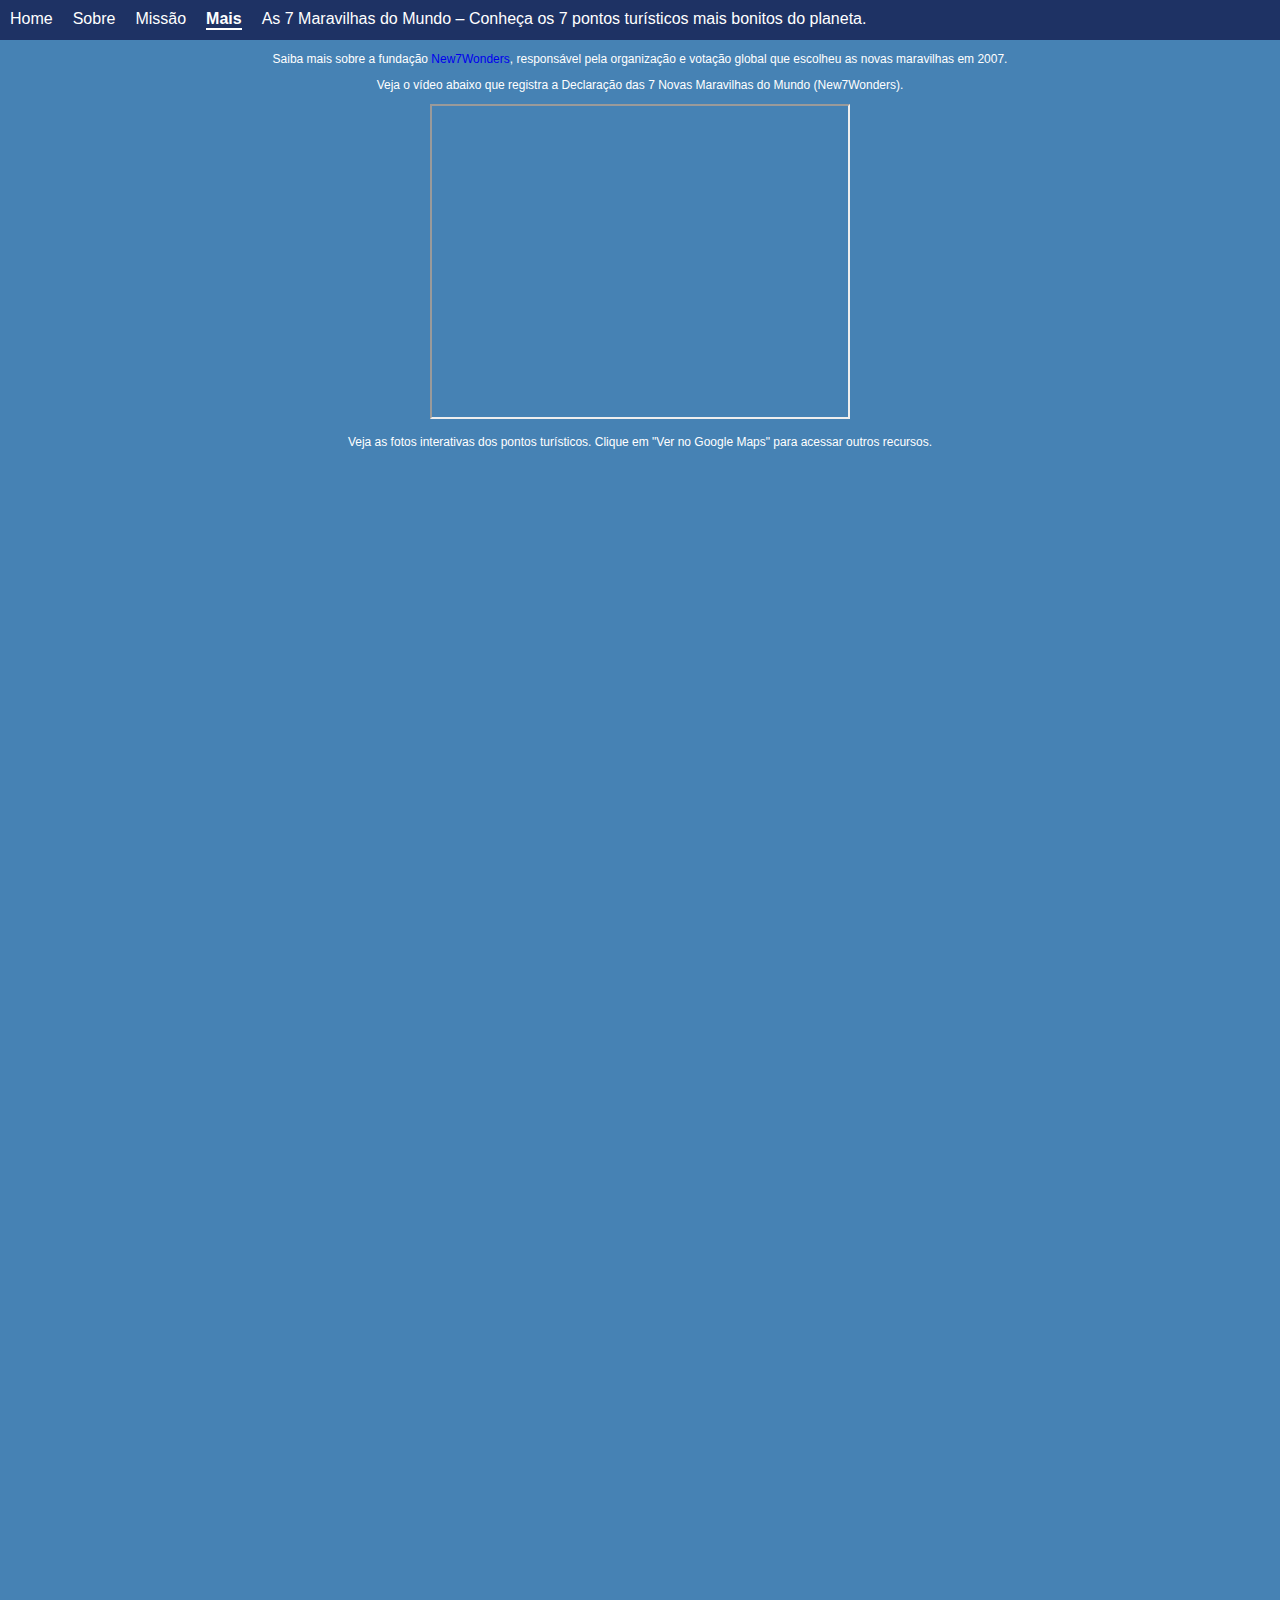
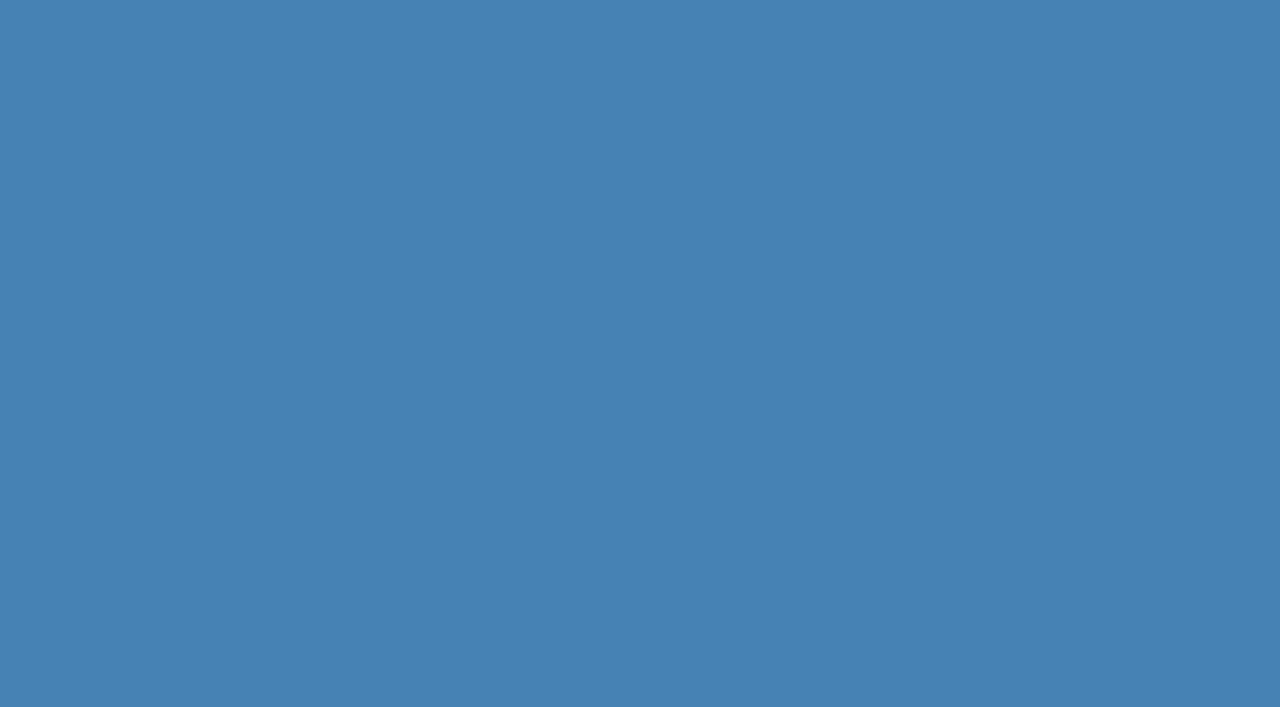
<file: mais.html>
<!DOCTYPE html>
<html lang="en">
	<head>
		<meta charset="UTF-8">
		<meta name="viewport" content="width=device-width, initial-scale=1.0">
		<title>Bem-vindo</title>
		<link rel="stylesheet" href="styles.css">
	</head>

    <nav class="nav">
    <a href="/">Home</a>
    <a href="sobre.html">Sobre</a>
	<a href="missao.html">Missão</a>
    <a href="mais.html" class="active">Mais</a>
	<p id="titulo">As 7 Maravilhas do Mundo<span id="subtitulo"> – Conheça os 7 pontos turísticos mais bonitos do planeta.</span></p>
    </nav>

	<body>
	<div vw class="enabled">
		<div vw-access-button class="active"></div>
		<div vw-plugin-wrapper>
			<div class="vw-plugin-top-wrapper"></div>
		</div>
	</div>
	<script src="https://vlibras.gov.br/app/vlibras-plugin.js"></script>
	<script>
		new window.VLibras.Widget("https://vlibras.gov.br/app");
	</script>
	
	<p class="n1">Saiba mais sobre a fundação <a href="https://world.new7wonders.com" style="text-decoration:none">New7Wonders</a>, responsável pela organização e votação global que escolheu as novas maravilhas em 2007.</p>
	<p class="n1">Veja o vídeo abaixo que registra a Declaração das 7 Novas Maravilhas do Mundo (New7Wonders).</p>

	<div class="row3">
	<div class="box3">
		<iframe width="420" height="315" src="https://www.youtube.com/embed/39m1s0LNIjU">
	</iframe>
	</div>
	</div>

	<p class="n1">Veja as fotos interativas dos pontos turísticos. Clique em "Ver no Google Maps" para acessar outros recursos.</p>

	<div class="row2">
	<div class="box2" position="center">
		<iframe src="https://www.google.com/maps/embed?pb=!4v1752209004119!6m8!1m7!1sCAoSHENJQUJJaEE2Y2owX3kyYkpxSUpfcVdRaXRoV2U.!2m2!1d40.43190768264349!2d116.5703748790251!3f305.01976349277004!4f-21.089560236106635!5f0.4000000000000002" width="600" height="450" style="border:0;" allowfullscreen="" loading="lazy" referrerpolicy="no-referrer-when-downgrade"></iframe>
	</div>
	<div class="box2">
		<iframe src="https://www.google.com/maps/embed?pb=!4v1752211797564!6m8!1m7!1sCAoSFkNJSE0wb2dLRUlDQWdJQ2N5TE9DU1E.!2m2!1d20.68428493343833!2d-88.5677825842646!3f53.800174545114245!4f15.997609340893959!5f0.7820865974627469" width="600" height="450" style="border:0;" allowfullscreen="" loading="lazy" referrerpolicy="no-referrer-when-downgrade"></iframe>
	</div>
	<div class="box2">
		<iframe src="https://www.google.com/maps/embed?pb=!4v1752209392110!6m8!1m7!1sCAoSF0NJSE0wb2dLRUlDQWdJQ0UzNFNra2dF!2m2!1d30.32845441867348!2d35.44436223716296!3f354.4086382366482!4f14.472607126746013!5f1.0412273916000767" width="600" height="450" style="border:0;" allowfullscreen="" loading="lazy" referrerpolicy="no-referrer-when-downgrade"></iframe>
	</div>
	<div class="box2">
		<iframe src="https://www.google.com/maps/embed?pb=!4v1752211690722!6m8!1m7!1sCAoSF0NJSE0wb2dLRUlDQWdJQ1dtdUNYekFF!2m2!1d-13.16416220958035!2d-72.54505867917618!3f0.8667620947426258!4f-6.204585989764837!5f0.7820865974627469" width="600" height="450" style="border:0;" allowfullscreen="" loading="lazy" referrerpolicy="no-referrer-when-downgrade"></iframe>
	</div>
	<div class="box2">
		<iframe src="https://www.google.com/maps/embed?pb=!4v1752209913503!6m8!1m7!1sCAoSF0NJSE0wb2dLRUlDQWdJRHM3dHZBaGdF!2m2!1d-22.95191693803854!2d-43.21026933688682!3f250.40778192574345!4f24.372160020115444!5f0.40027610161205945" width="600" height="450" style="border:0;" allowfullscreen="" loading="lazy" referrerpolicy="no-referrer-when-downgrade"></iframe>
	</div>
	<div class="box2">
		<iframe src="https://www.google.com/maps/embed?pb=!4v1752209956003!6m8!1m7!1sCAoSFkNJSE0wb2dLRUlDQWdJQ0VqYzdTRWc.!2m2!1d41.8902101706461!2d12.49223093463763!3f331.976714737158!4f-7.486636098847782!5f0.7820865974627469" width="600" height="450" style="border:0;" allowfullscreen="" loading="lazy" referrerpolicy="no-referrer-when-downgrade"></iframe>
	</div>
	<div class="box2">
		<iframe src="https://www.google.com/maps/embed?pb=!4v1752211175008!6m8!1m7!1sCAoSFkNJSE0wb2dLRUlDQWdJRHA5SzJaQlE.!2m2!1d27.1751447920762!2d78.04214216036003!3f44.408747299624714!4f27.8597494752224!5f0.7820865974627469" width="600" height="450" style="border:0;" allowfullscreen="" loading="lazy" referrerpolicy="no-referrer-when-downgrade"></iframe>
	</div>
	</div>
</body>
</html>
</file>
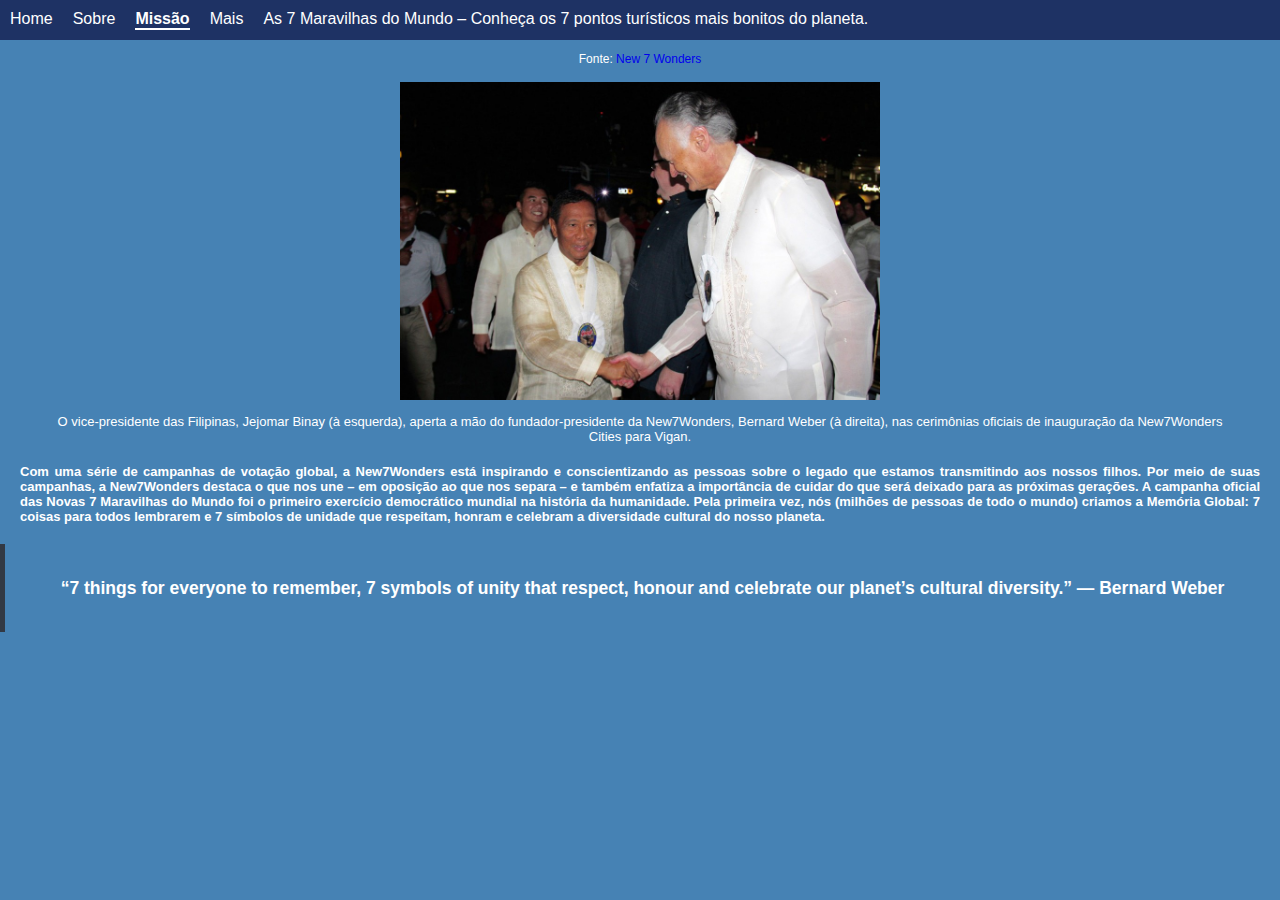
<file: missao.html>
<!DOCTYPE html>
<html lang="en">
	<head>
		<meta charset="UTF-8">
		<meta name="viewport" content="width=device-width, initial-scale=1.0">
		<title>Bem-vindo</title>
		<link rel="stylesheet" href="styles.css">
	</head>

    <nav class="nav">
    <a href="/">Home</a>
    <a href="/sobre.html">Sobre</a>
	<a href="/missao.html" class="active">Missão</a>
    <a href="/mais.html">Mais</a>
	<p id="titulo">As 7 Maravilhas do Mundo<span id="subtitulo"> – Conheça os 7 pontos turísticos mais bonitos do planeta.</span></p>
    </nav>

	<div vw class="enabled">
		<div vw-access-button class="active"></div>
		<div vw-plugin-wrapper>
			<div class="vw-plugin-top-wrapper"></div>
		</div>
	</div>
	<script src="https://vlibras.gov.br/app/vlibras-plugin.js"></script>
	<script>
		new window.VLibras.Widget("https://vlibras.gov.br/app");
	</script>
	
	<body>
	<p class="n1">Fonte: <a href="https://about.new7wonders.com/our-mission/" style="text-decoration:none">New 7 Wonders</a></p>
	<figure>
	<img class="missao" src="MissionNew7Wonders.jpg" style="width:40%" alt="Missão">
	<figcaption>O vice-presidente das Filipinas, Jejomar Binay (à esquerda), aperta a mão do fundador-presidente da New7Wonders, Bernard Weber (à direita), nas cerimônias oficiais de inauguração da New7Wonders Cities para Vigan.</figcaption>
	</figure>

	<h4 class="missao">Com uma série de campanhas de votação global, a New7Wonders está inspirando e conscientizando as pessoas sobre o legado que estamos transmitindo aos nossos filhos. Por meio de suas campanhas, a New7Wonders destaca o que nos une – em oposição ao que nos separa – e também enfatiza a importância de cuidar do que será deixado para as próximas gerações.

	A campanha oficial das Novas 7 Maravilhas do Mundo foi o primeiro exercício democrático mundial na história da humanidade. Pela primeira vez, nós (milhões de pessoas de todo o mundo) criamos a Memória Global: 7 coisas para todos lembrarem e 7 símbolos de unidade que respeitam, honram e celebram a diversidade cultural do nosso planeta.</h4>

	<blockquote><h4>“7 things for everyone to remember, 7 symbols of unity that respect, honour and celebrate our planet’s cultural diversity.” — Bernard Weber</h4></blockquote>

	</body>
</html>
</file>
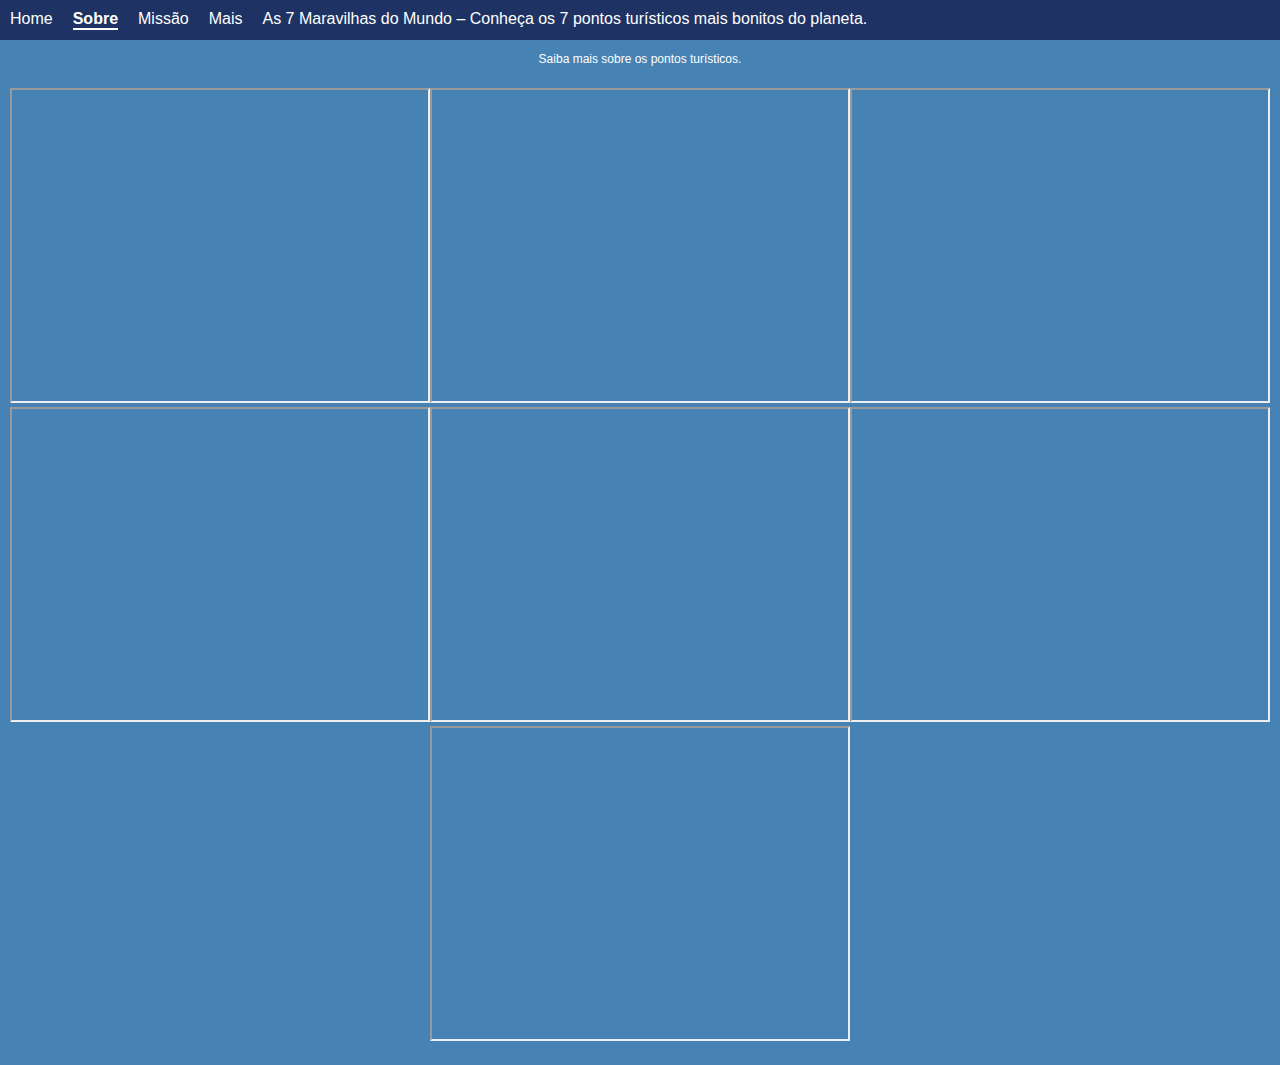
<file: sobre.html>
<!DOCTYPE html>
<html lang="en">
	<head>
		<meta charset="UTF-8">
		<meta name="viewport" content="width=device-width, initial-scale=1.0">
		<title>Bem-vindo</title>
		<link rel="stylesheet" href="styles.css">
	</head>

    <nav class="nav">
    <a href="index.html">Home</a>
    <a href="sobre.html" class="active">Sobre</a>
    <a href="missao.html">Missão</a>
	<a href="mais.html">Mais</a>
	<p id="titulo">As 7 Maravilhas do Mundo<span id="subtitulo"> – Conheça os 7 pontos turísticos mais bonitos do planeta.</span></p>
    </nav>

	<div vw class="enabled">
		<div vw-access-button class="active"></div>
		<div vw-plugin-wrapper>
			<div class="vw-plugin-top-wrapper"></div>
		</div>
	</div>
	<script src="https://vlibras.gov.br/app/vlibras-plugin.js"></script>
	<script>
		new window.VLibras.Widget("https://vlibras.gov.br/app");
	</script>
	
	<body>
	<p class="n1">Saiba mais sobre os pontos turísticos.</p>

	<div class="row2">
	<div class="box2" position="center">
		<iframe width="420" height="315" src="https://www.youtube.com/embed/ynZvcyjnSdw">
	</iframe>
	</div>
	<div class="box2">
		<iframe width="420" height="315" src="https://www.youtube.com/embed/EP_q8td256Q">
	</iframe>
	</div>
	<div class="box2">
		<iframe width="420" height="315" src="https://www.youtube.com/embed/-4ZoI3rezNE">
	</iframe>
	</div>
	<div class="box2">
		<iframe width="420" height="315" src="https://www.youtube.com/embed/JC4u6yHwy5U">
	</iframe>
	</div>
	<div class="box2">
		<iframe width="420" height="315" src="https://www.youtube.com/embed/p7WRpsfWYns">
	</iframe>
	</div>
	<div class="box2">
		<iframe width="420" height="315" src="https://www.youtube.com/embed/ALuaiRjHx0A">
	</iframe>
	</div>
	<div class="box2">
		<iframe width="420" height="315" src="https://www.youtube.com/embed/8YczcxBMDrA">
	</iframe>
	</div>
	</div>
</body>
</html
</file>
<file: styles.css>
/* Formatação do site no celular */
@media (max-width: 1200px) {
  /* Barra de navegação do site */
  .nav{
  flex-direction:column;
  }

  /* Corpo do site */
  body {
  font-size: 25px;
	margin: 10px 10px 10px 10px;}
  img {max-width: 100%}

  /* Linhas dos divs */
  .row, .row2, .row3 {
  flex-direction: column;
  height: auto;
  gap: 10px;
  }

  /* Colunas dos divs */
  .column {
  float: none;
  width: 100%;
  height: auto;
  margin: 0 0 10px 0;
  padding: 0;
  display: flex;
  flex-direction: column;
  align-items: center;
  }

  .column img {
  opacity: 1; 
  cursor: pointer;
  width: 80%;
  height: 80%;
  object-fit: scale-down;
  }

  /* Imagens expandidas */
  #expandedImg {
  width: 90vw;
  max-width: 100%;
  }

  /* Texto expandido */
  #imgtext {
  font-size: 16px;
  margin: 10px;
  text-align: center;
  overflow: auto;
  }
  
  /* Div classe box2 */
  .box {
  display: flex-wrap;
  justify-content: center;
  align-items: center;
  margin: 10px;
  }

  /* Div classe linha2 */
  .row2 {
  flex-direction: column;
  align-items: center;
  }

  /* Div classe box2 */
  .box2 {
  width: 100%;
  margin: 10px 0;
  justify-content: center;
  align-items: center;
  display: flex;
  }

  /* Div classe box2 e iframes com vídeos*/
  .box2 iframe {
  width: 90vw;
  max-width: 100%;
  height: 200px;
  }
}

/* Barra de navegação do site */
:root {
--cor-primaria:#1e3264;
}

.nav{
display: flex;
gap:20px;
background:var(--cor-primaria);
padding:10px;
}

.nav a{
color: white;
text-decoration:none;
}

.nav a.active{
font-weight:bold;
border-bottom:2px solid white;
}

/* Título da página na barra de navegação */
#titulo, #subtitulo 	{
  font-family: Arial;
  color: white;
  margin-top: 0;
  margin-bottom: 0;
  margin-right: 0;
  margin-left: 0;
}

/* Corpo */
body {
	font-family: Arial;
	background-color: steelblue;
	text-align: center;
	margin: 10px 10px 10px 10px;
	img {max-width: 100%}
}

/* Parágrafos */
p.n1 {
	font-family: Arial;
  color: white;
  font-size: 12px;
}

p.n2 {
	font-family: Arial;
  color: white;
  font-size: 10px
}

h4 	{
  font-family: Arial;
  color: white;
  margin-right: 0;
  margin-left: 0;
}

h4.missao 	{
  font-size: small;
  font-family: Arial;
  color: white;
  margin-right: 0;
  margin-left: 0;
  text-align: justify;
  margin: 20px;
}

* {
  box-sizing: border-box;
}

body {
  margin: 0;
  font-family: Arial;
}

/* 4 colunas iguais que ficam uma ao lado da outra */

.column {
  float: left;
  width: 100px;
  height: 100px;
  
  position: relative;
  top: 0;
  bottom: 0;
  left: 0;
  right: 0;
  
  margin: 10px;
  margin-bottom: 10px;
  padding: 10px;
}

/* Coloca as imagens dentro da grade */
.column img {
  opacity: 1; 
  cursor: pointer;
  width: 80%;
  height: 80%;
  object-fit: scale-down;
}

.column img:hover {
  opacity: 1;
}

#img7 {
  width:540px;
  height: auto;
}

.row:after {
  content: "";
  display: table;
  clear: both;
}

#expandedImg {
width: 90vw !important;
max-width: 30%;
}

/* Expande o texto da imagem */
#imgtext {
  max-height: 100px;
  position: sticky;
  right: 20px;
  bottom: 20px;
  left: 20px;
  color: white;
  font-size: 15px;
  text-align: justify;
  background-color: black;
  opacity: 0.8;
  margin: 20px;
  overflow-y: scroll;
}

/* Container das imagens expandidas */
.container {
  width: 100%;
  margin: 0 auto;
  position: relative;
}

/* Mostra quando ativo */
.container.active {
  display: block;
}

.row {
  height: 150px;
  display: flex;
  flex-wrap: wrap;
  justify-content: center;
  gap: 0px;
  padding: 10px;
  margin-bottom: 10px;
}

.row2 {
  display: flex;
  flex-wrap: wrap;
  justify-content: center;
  gap: 0px;
  padding:10px;
  margin-bottom: 10px;
}

.box {
  display: flex;
  justify-content: center;
  align-items: center;
  margin: 10px;
}

/* Galeria com rolagem */
div.scrollgallery {
  background-color: royalblue;
  overflow: auto;
  white-space: normal;
}

/* Legenda da foto na página "Missão" */
figcaption {
  color: white;
  margin-top: 10px;
  font-size: small;
}

/* Mostra um bloco com quote */
blockquote {
  border-left-width: .25rem;
  border-left: 5px solid #323944;
  font-size: 17.5px;
  margin: 0 0 20px;
  padding: 10px 20px;
}
</file>
